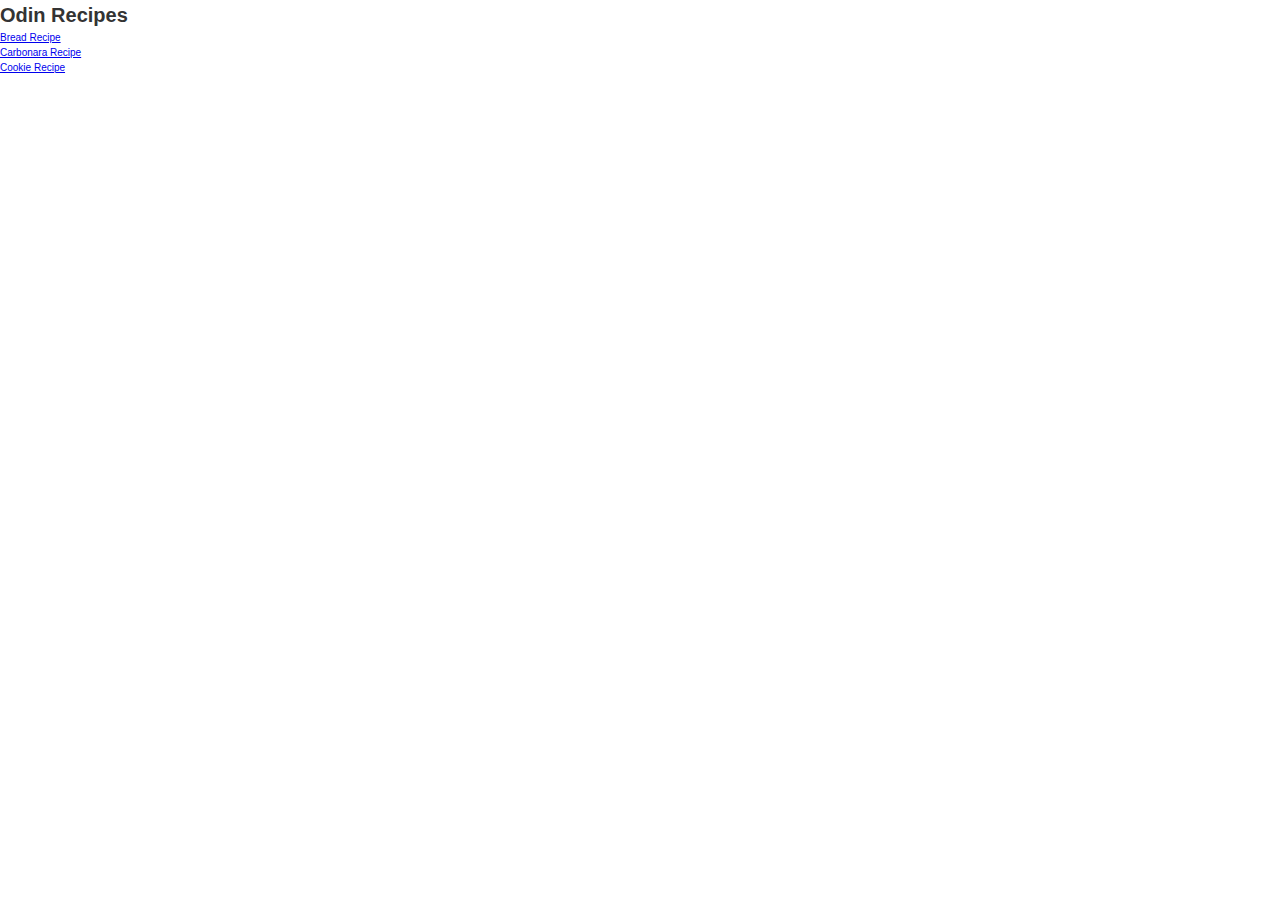
<file: index.html>
<!DOCTYPE html>
<html lang="en">
<head>
    <meta charset="UTF-8">
    <meta name="viewport" content="width=device-width, initial-scale=1.0">
    <link rel="stylesheet" href="style.css">
    <title>Odin Recipes</title>
</head>
<body>
    <h1>Odin Recipes</h1>
    <ul>
        <li><a href="recipes/bread.html">Bread Recipe</a></li>
        <li><a href="recipes/carbonara.html">Carbonara Recipe</a></li>
        <li><a href="recipes/cookies.html">Cookie Recipe</a></li>
    </ul>
</body>
</html>
</file>
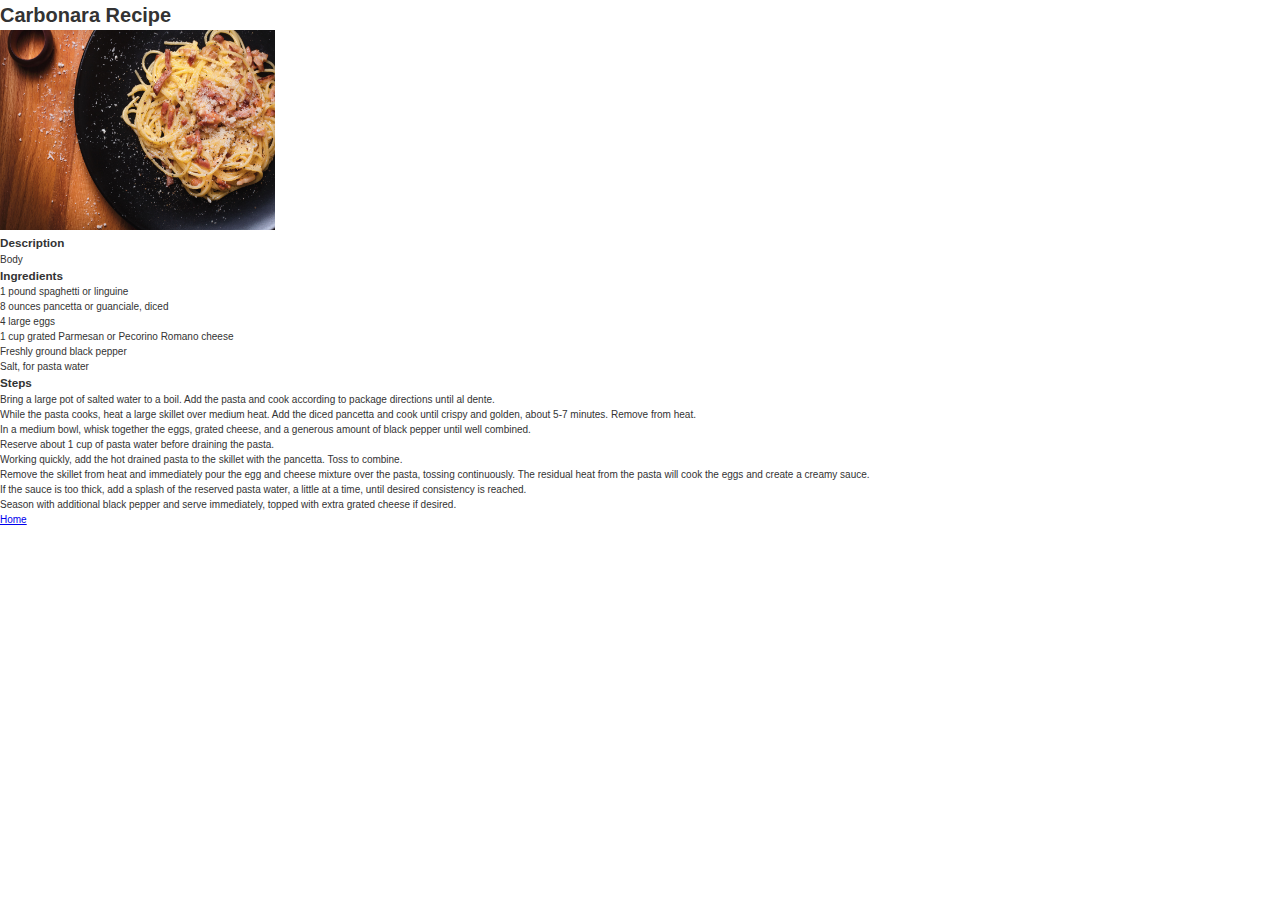
<file: recipes/carbonara.html>
<!DOCTYPE html>
<html lang="en">
<head>
    <meta charset="UTF-8">
    <meta name="viewport" content="width=device-width, initial-scale=1.0">
    <link rel="stylesheet" href="../style.css">
    <title>Carbonara</title>
</head>
<body>
    <h1>Carbonara Recipe</h1>
    <img src="../images/carbonara_image.jpg" width="275" height="200" alt= "A bowl of creamy carbonara pasta topped with crispy pancetta and freshly grated parmesan, steam rising gently from the noodles. The dish sits on a rustic wooden table with a fork beside it, surrounded by soft natural light that creates a cozy and inviting atmosphere. No visible text in the image. The overall mood is warm and comforting, suggesting a homemade meal ready to enjoy">
    <h3>Description</h3>
    <p>Body</p>
    <h3>Ingredients</h3>
    <ul>
        <li>1 pound spaghetti or linguine</li>
        <li>8 ounces pancetta or guanciale, diced</li>
        <li>4 large eggs</li>
        <li>1 cup grated Parmesan or Pecorino Romano cheese</li>
        <li>Freshly ground black pepper</li>
        <li>Salt, for pasta water</li>
    </ul>
    <h3>Steps</h3>
    <ol>
        <li>Bring a large pot of salted water to a boil. Add the pasta and cook according to package directions until al dente.</li>
        <li>While the pasta cooks, heat a large skillet over medium heat. Add the diced pancetta and cook until crispy and golden, about 5-7 minutes. Remove from heat.</li>
        <li>In a medium bowl, whisk together the eggs, grated cheese, and a generous amount of black pepper until well combined.</li>
        <li>Reserve about 1 cup of pasta water before draining the pasta.</li>
        <li>Working quickly, add the hot drained pasta to the skillet with the pancetta. Toss to combine.</li>
        <li>Remove the skillet from heat and immediately pour the egg and cheese mixture over the pasta, tossing continuously. The residual heat from the pasta will cook the eggs and create a creamy sauce.</li>
        <li>If the sauce is too thick, add a splash of the reserved pasta water, a little at a time, until desired consistency is reached.</li>
        <li>Season with additional black pepper and serve immediately, topped with extra grated cheese if desired.</li>
    </ol>
    <a href="../index.html">Home</a>
</body>
</html>
</file>
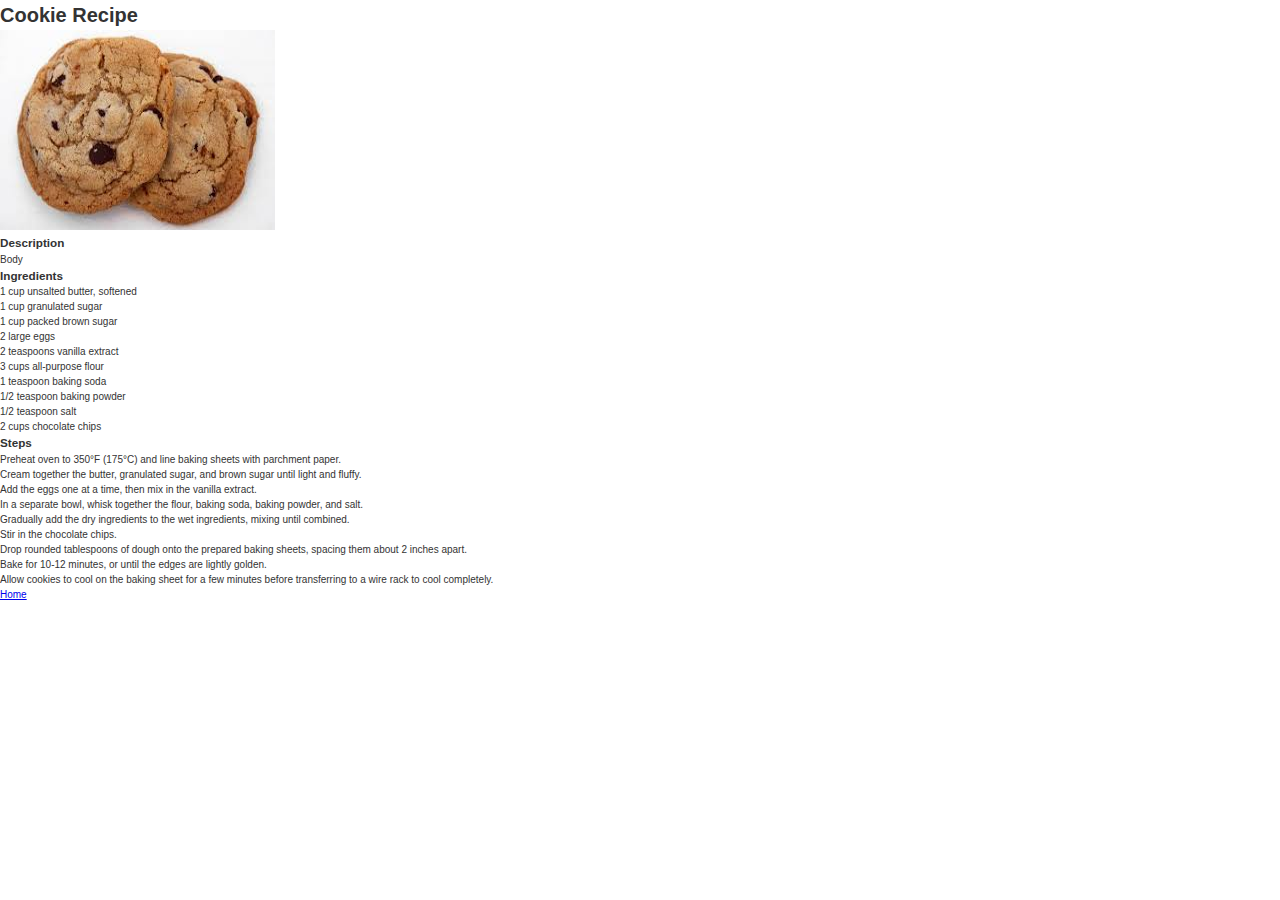
<file: recipes/cookies.html>
<!DOCTYPE html>
<html lang="en">
<head>
    <meta charset="UTF-8">
    <meta name="viewport" content="width=device-width, initial-scale=1.0">
    <link rel="stylesheet" href="../style.css">
    <title>Cookies</title>
</head>
<body>
    <h1>Cookie Recipe</h1>
    <img src="../images/cookie_image.jpg" width="275" height="200" alt=Freshly baked cookies arranged on a cooling rack, golden brown with chocolate chips visible, set in a warmly lit kitchen with rustic wooden counters, evoking a cozy and inviting atmosphere>
    <h3>Description</h3>
    <p>Body</p>
    <h3>Ingredients</h3>
    <ul>
        <li>1 cup unsalted butter, softened</li>
        <li>1 cup granulated sugar</li>
        <li>1 cup packed brown sugar</li>
        <li>2 large eggs</li>
        <li>2 teaspoons vanilla extract</li>
        <li>3 cups all-purpose flour</li>
        <li>1 teaspoon baking soda</li>
        <li>1/2 teaspoon baking powder</li>
        <li>1/2 teaspoon salt</li>
        <li>2 cups chocolate chips</li>
    </ul>
    <h3>Steps</h3>
    <ol>
        <li>Preheat oven to 350°F (175°C) and line baking sheets with parchment paper.</li>
        <li>Cream together the butter, granulated sugar, and brown sugar until light and fluffy.</li>
        <li>Add the eggs one at a time, then mix in the vanilla extract.</li>
        <li>In a separate bowl, whisk together the flour, baking soda, baking powder, and salt.</li>
        <li>Gradually add the dry ingredients to the wet ingredients, mixing until combined.</li>
        <li>Stir in the chocolate chips.</li>
        <li>Drop rounded tablespoons of dough onto the prepared baking sheets, spacing them about 2 inches apart.</li>
        <li>Bake for 10-12 minutes, or until the edges are lightly golden.</li>
        <li>Allow cookies to cool on the baking sheet for a few minutes before transferring to a wire rack to cool completely.</li>
    </ol>
    <a href="../index.html">Home</a>
</body>
</html>
</file>
<file: style.css>
/* Reset some default styles */
* {
    margin: 0;
    padding: 0;
    box-sizing: border-box;
}

/* Set a base font size and family */
body {
    font-family: Arial, sans-serif;
    font-size: 10px;
    line-height: 1.5;
    color: #333;
}
</file>
